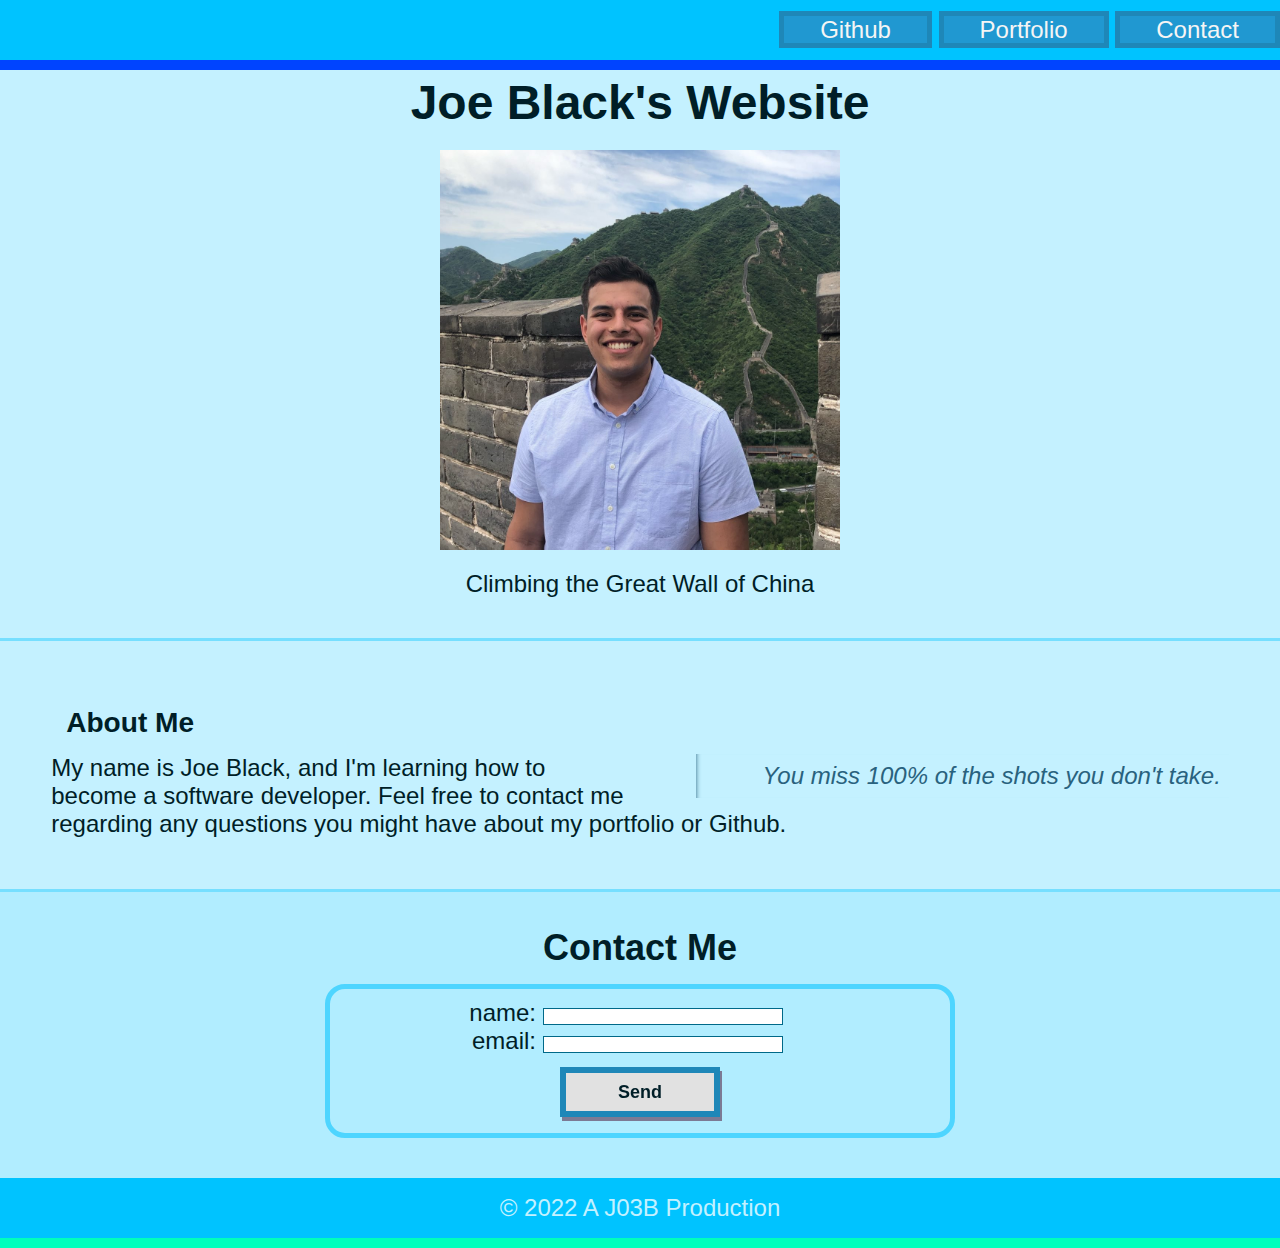
<file: index.html>
<!DOCTYPE html>
<html lang="en-US">
<head>
  <meta charset="UTF-8">
  <link rel="stylesheet" type="text/css" href="./assets/css/style.css">
  <title>Joe's U1 Mini Project</title>
</head>

<body>
  <header>
    <nav class="text-right">
      <ul>
        <li class="head-button"> <a href="https://github.com/J03B">Github</a></li>
        <li class="head-button"> <a href="https://www.epic.com/">Portfolio</a></li>
        <li class="head-button"> <a href="#contact">Contact</a></li>
      </ul>
    </nav>
  </header>

  <main>

    <!-- Page Title, picture, caption, and About Me section -->
    <h1 class="text-center">Joe Black's Website</h1>
    <figure>
      <img src="./assets/images/GWoC.jpg" alt="Profile picture on the Great Wall of China">
      <figcaption class="text-center">Climbing the Great Wall of China</figcaption>
    </figure>
    <section id="about-me">
      <h3>About Me</h3>
      <aside id="good-quote">
        <p>You miss 100% of the shots you don't take.</p>
      </aside>
      <p>My name is Joe Black, and I'm learning how to become a software developer. Feel 
        free to contact me regarding any questions you might have about my portfolio or Github.</p>
    </section>
    
    <!-- Contact Me Form -->
    <section id="contact">
      <h2 class="text-center">Contact Me</h2>
      <form>
        <ul>
          <li>
            <label class="text-right" for="name">name:</label>
            <input type="text" id="name" name="user-name">
          </li>
          <li>
            <label class="text-right" for="email">email:</label>
            <input type="text" id="email" name="user-email">
          </li>
        </ul>
        <section class="text-center send-button">
          <button type="submit" class="card">Send</button>
        </section>
      </form>
    </section>

  </main>

  <footer class="text-center">
    © 2022 A J03B Production
  </footer>
    
</body>
</html>
</file>
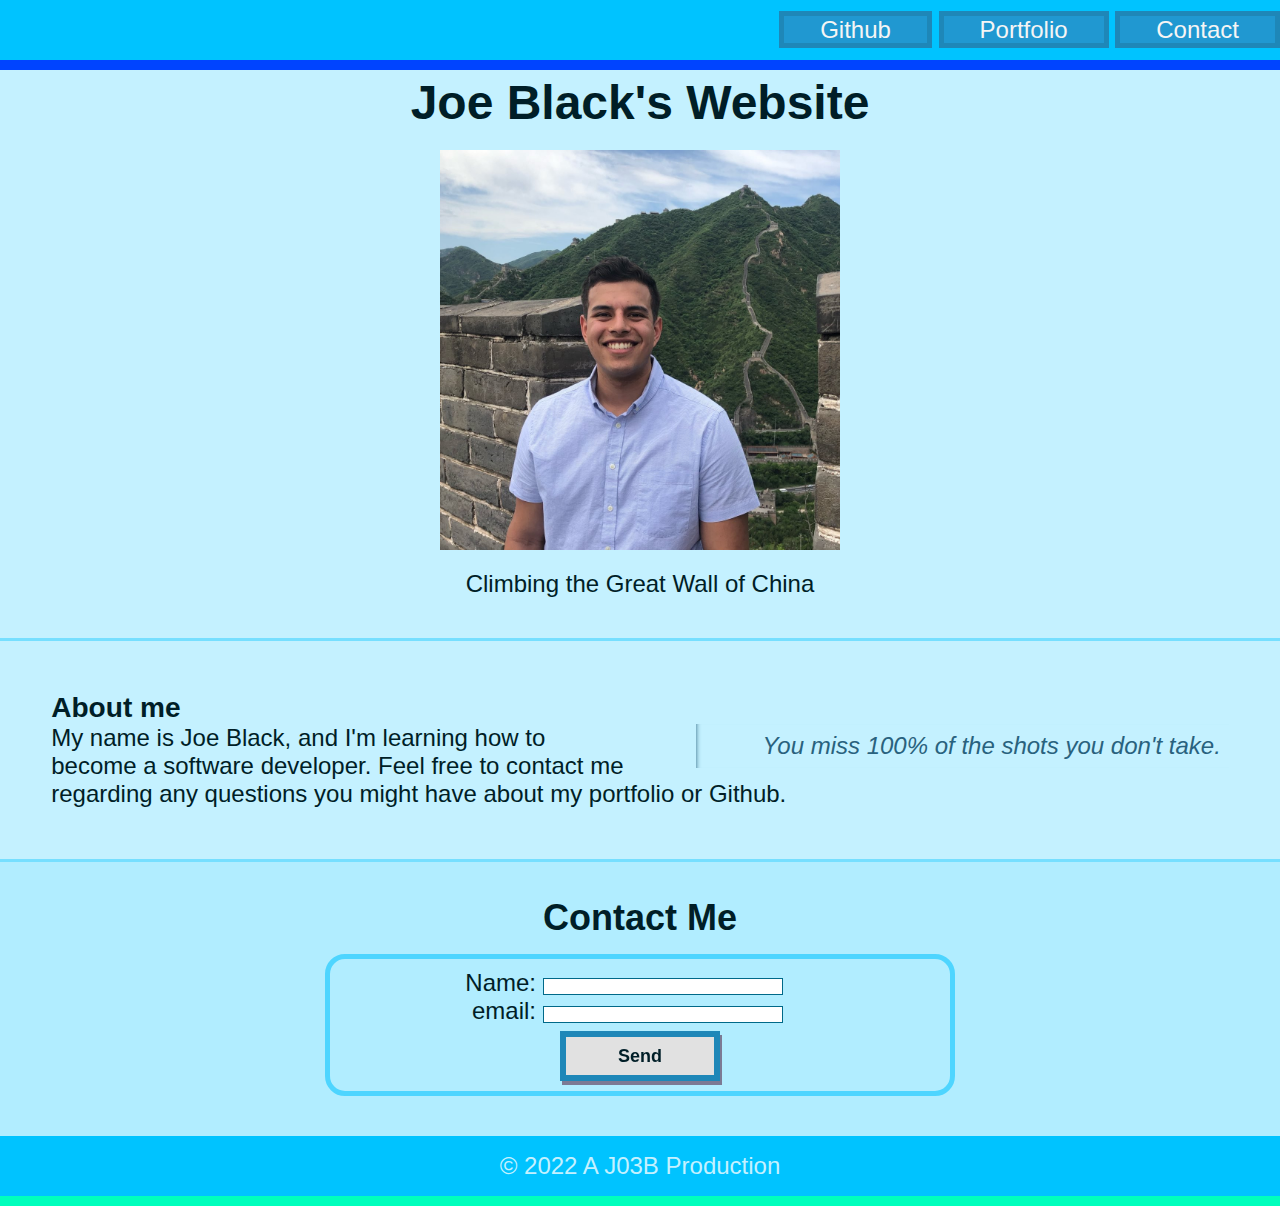
<file: Main/index.html>
<!DOCTYPE html>
<html lang="en-US">
<head>
  <meta charset="UTF-8">
  <meta name="viewport" content="width=device-width, initial-scale=1.0">
  <link rel="stylesheet" type="text/css" href="./assets/css/style.css">
  <title>Joe's Page</title>
</head>

<body>
  <header>
    <nav class="text-right">
      <ul>
        <li class="head-button"> <a href="https://github.com/J03B">Github</a></li>
        <li class="head-button"> <a href="https://www.epic.com/">Portfolio</a></li>
        <li class="head-button"> <a href="#contact">Contact</a></li>
      </ul>
    </nav>
  </header>

  <main>
    <h1 class="text-center">Joe Black's Website</h1>
    <figure>
      <img src="./assets/images/GWoC.jpg" alt="Profile picture on the Great Wall of China">
      <figcaption class="text-center">Climbing the Great Wall of China</figcaption>
    </figure>
    <section id="about-me">
      <h3>About me</h3>
      <aside id="good-quote">
        <p>You miss 100% of the shots you don't take.</p>
      </aside>
      <p>My name is Joe Black, and I'm learning how to become a software developer. Feel free to contact me regarding any questions you might have about my portfolio or Github.</p>
    </section>
    
    <section id="contact">
      <h2 class="text-center">Contact Me</h2>
      <form>
        <ul>
          <li>
            <label class="text-right" for="name">Name:</label>
            <input type="text" id="name" name="user-name">
          </li>
          <li>
            <label class="text-right" for="email">email:</label>
            <input type="text" id="email" name="user-email">
          </li>
        </ul>
        <div class="text-center">
          <button type="submit" class="card">Send</button>
        </div>
      </form>
    </section>
  </main>

  <footer class="text-center">
    © 2022 A J03B Production
  </footer>
    
</body>
</html>
</file>
<file: assets/css/style.css>
/* Color pallete was provided by https://www.colorhexa.com/00c3ff */

/* Universal Selector */
* {
  margin:0;
  padding:0;  
}

/* Element Selectors */
body {
  position: relative;
  font-family: "Comic Sans MS", sans-serif;
  font-size: 24px;
  background-color: #c4f1ff;
  color: #001e27;
}

h1,
h2,h3 {
  margin: 15px;
}

main {
  padding-top: 60px;
}

li {
  display: inline;
  padding: 0px 36px;
  text-decoration: none;
}

.head-button {
  border: 5px solid #1e87b8;
  background: #2098D1;
}

a {
  /* We don't really want these links to be underlined since they're in the header */
  text-decoration: none;
  color: whitesmoke;
}

header,
footer {
  height: 60px;
  width: 100%;
  line-height: 60px;
  background-color: #00c3ff;
}

header {
  /* We're required to make the header fixed/persist on scroll */
  position: fixed;
  border-bottom: 10px solid #0044ff;
}

footer {
  position: absolute;
  /* margin-top: 0;
  bottom: 0; */
  border-bottom: 10px solid #00ffbc;
  color: #c4f1ff;    
}

figure {
  margin-bottom: 40px;
}

img {
  /* Want different style between whole of figure and the actual image */
  display: block;
  margin: 20px auto;
  height: 400px ;
  width: 400px;
}

section {
  /* Lets give each section a cool little top border line */
  margin-bottom: 0;
  padding: 20px 10px 40px 10px;
  border-top: 3px solid #76dfff;
  background-color:  #b1edff;
}

#about-me {
  background-color: #c4f1ff;
  padding: 4%;
}

#good-quote {
  /* This is for the aside */
  padding-left: 5%;
  margin-left: 5%;
  float: right;
  box-shadow: inset 5px 0 5px -5px #29627e;
  font-style: italic;
  color: #29627e;
}

#good-quote > p {
  margin: 8px;
}

form {
  /* This is to center the form on the page and give it a small, curved area*/
  margin: 0 auto;
  width: 600px;
  padding: 10px;
  border: 5px solid #4ed5ff;
  border-radius: 20px;
}

label {
  /* We want "name" and "email" to be next to the input fields, not above or below */
  display: inline-block;
  width: 160px;
}
  
input {
  box-sizing: border-box;
  width: 240px;
  border: 1px solid #006989;
}

button {
  height: 50px;
  width: 160px;
  background-color: #005a76;
  color: #001e27;
  font-size: large;
  font-weight: bolder;
}

.text-center {
  text-align: center;
}

.text-right {
  text-align: right;
}

.send-button {
  border-top: none;
  padding: 1%;
}

/* Interactive Effeects */
.card {
  vertical-align: middle;
  transform: perspective(1px) translateZ(0);
  margin-top: 6px;
  border: 6px solid #1e87b8;
  box-shadow: 2px 4px #7c7a94;
  position: relative;
  background: #2098D1;
  transition-property: color;
  transition-duration: 0.3s;
}
.card:before {
  content: "";
  position: absolute;
  z-index: -1;
  top: 0;
  left: 0;
  right: 0;
  bottom: 0;
  background: #e1e1e1;
  transform: scale(1);
  transition-property: transform;
  transition-duration: 0.3s;
  transition-timing-function: ease-out;
}
.card:hover, .card:focus, .card:active {
  color: white;
}
.card:hover:before, .card:focus:before, .card:active:before {
  transform: scale(0);
}
</file>
<file: Main/assets/css/style.css>
/* Universal Selector */
* {
  margin:0;
  padding:0;  
}

/* Element Selectors */
body {
  position: relative;
  font-family: "Comic Sans MS", sans-serif;
  font-size: 24px;
  background-color: #c4f1ff;
  color: #001e27;
}

h1,
h2 {
  margin: 15px;
}

main {
  padding-top: 60px;
}

li {
  display: inline;
  padding: 0px 36px;
  text-decoration: none;
}

.head-button {
  border: 5px solid #1e87b8;
  background: #2098D1;
}

a {
  text-decoration: none;
  color: whitesmoke;
}

header,
footer {
  height: 60px;
  width: 100%;
  line-height: 60px;
  background-color: #00c3ff;
}

header {
  position: fixed;
  border-bottom: 10px solid #0044ff;
}

footer {
  position: absolute;
  /* margin-top: 0;
  bottom: 0; */
  border-bottom: 10px solid #00ffbc;
  color: #c4f1ff;    
}

figure {
  margin-bottom: 40px;
}

img {
  display: block;
  margin: 20px auto;
  height: 400px ;
  width: 400px;
}

section {
  margin-bottom: 0;
  padding: 20px 10px 40px 10px;
  border-top: 3px solid #76dfff;
  background-color:  #b1edff;
}

#about-me {
  background-color: #c4f1ff;
  padding: 4%;
}

#good-quote {
  padding-left: 5%;
  margin-left: 5%;
  float: right;
  box-shadow: inset 5px 0 5px -5px #29627e;
  font-style: italic;
  color: #29627e;
}

#good-quote > p {
  margin: 8px;
}

form {
  /* Center the form on the page */
  margin: 0 auto;
  width: 600px;
  padding: 10px;
  border: 5px solid #4ed5ff;
  border-radius: 20px;
}

label {
  display: inline-block;
  width: 160px;
}
  
input, 
textarea {
  box-sizing: border-box;
  width: 240px;
  border: 1px solid #006989;
}

textarea {
  vertical-align: top;
  height: 60px;
}
  
button {
  height: 50px;
  width: 160px;
  background-color: #005a76;
  color: #001e27;
  font-size: large;
  font-weight: bolder;
}

.text-center {
  text-align: center;
}

.text-right {
  text-align: right;
}

/* Interactive Effeects */
.card {
  vertical-align: middle;
  transform: perspective(1px) translateZ(0);
  margin-top: 6px;
  border: 6px solid #1e87b8;
  box-shadow: 2px 4px #7c7a94;
  position: relative;
  background: #2098D1;
  transition-property: color;
  transition-duration: 0.3s;
}
.card:before {
  content: "";
  position: absolute;
  z-index: -1;
  top: 0;
  left: 0;
  right: 0;
  bottom: 0;
  background: #e1e1e1;
  transform: scale(1);
  transition-property: transform;
  transition-duration: 0.3s;
  transition-timing-function: ease-out;
}
.card:hover, .card:focus, .card:active {
  color: white;
}
.card:hover:before, .card:focus:before, .card:active:before {
  transform: scale(0);
}
</file>
